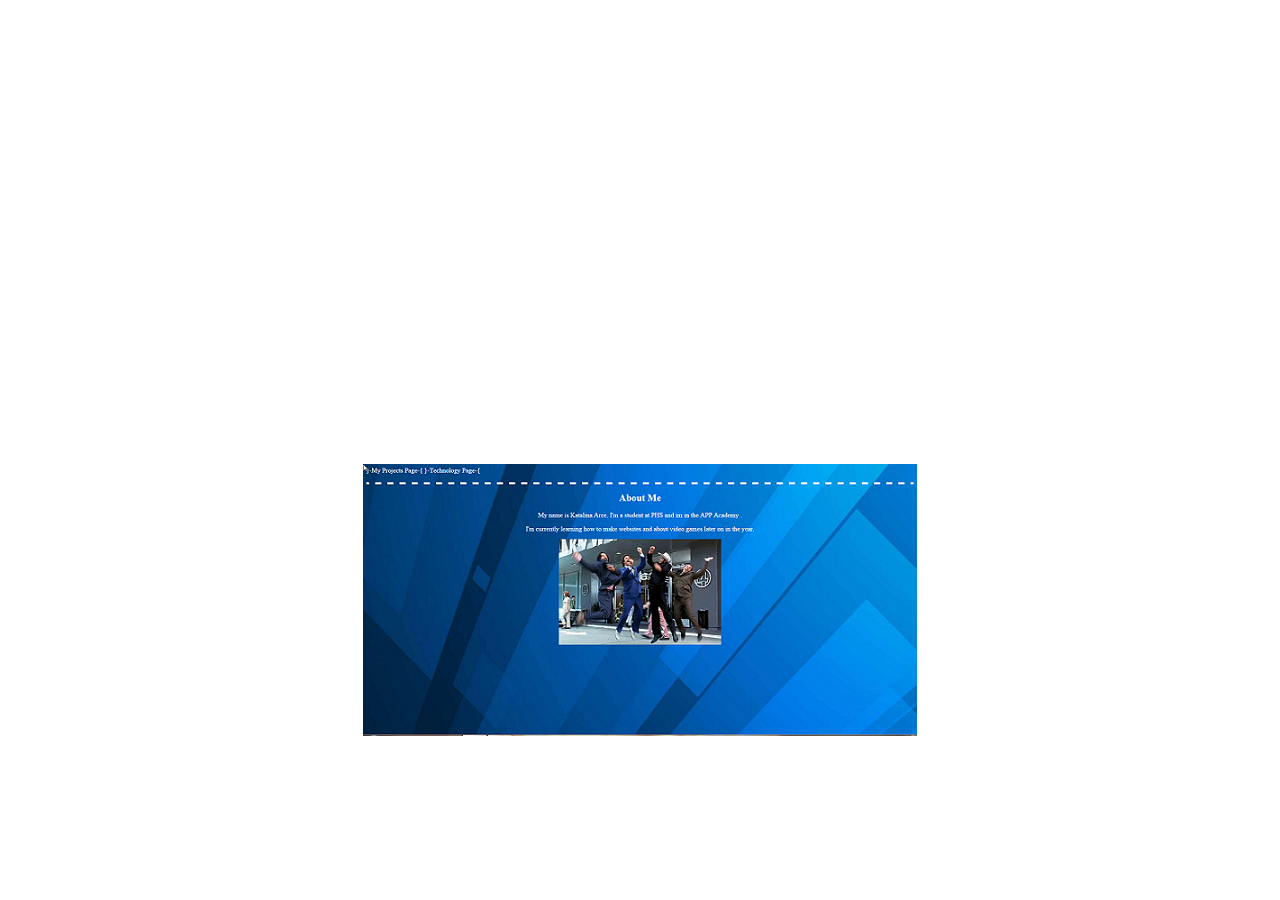
<file: public_html/myprojects.html>
<!DOCTYPE html>
<!--
To change this license header, choose License Headers in Project Properties.
To change this template file, choose Tools | Templates
and open the template in the editor.
-->
<html>
    <head>
        <title></title>
        <meta charset="UTF-8">
        <meta name="viewport" content="width=device-width, initial-scale=1.0">
        <link type="text/css" rel="stylesheet" href="css/style.css">
    </head>
  <body>
      <header>    
          <nav><!--nav over here i put links for my pages and explained what this page is also i put a video and screen shot-->
              <a id="current-link" href="technology page.html">}-Technology Page-{</a>
              <a id="current-link" href="index.html">}-Main Page-{</a>
          </nav>
      </header>
          <article>
            <center>  <h1>This is my projects page</h1>
                <p>Our first project was to make this website about us. For the programming I'm using HTML and CSS.</p> 
                <iframe width="560" height="315" src="//www.youtube.com/embed/uZpUnmuOISQ" frameborder="0" allowfullscreen></iframe>
                <center><img alt src="images/My Index Page.png">
          </article>
  </body>
</html>
</file>
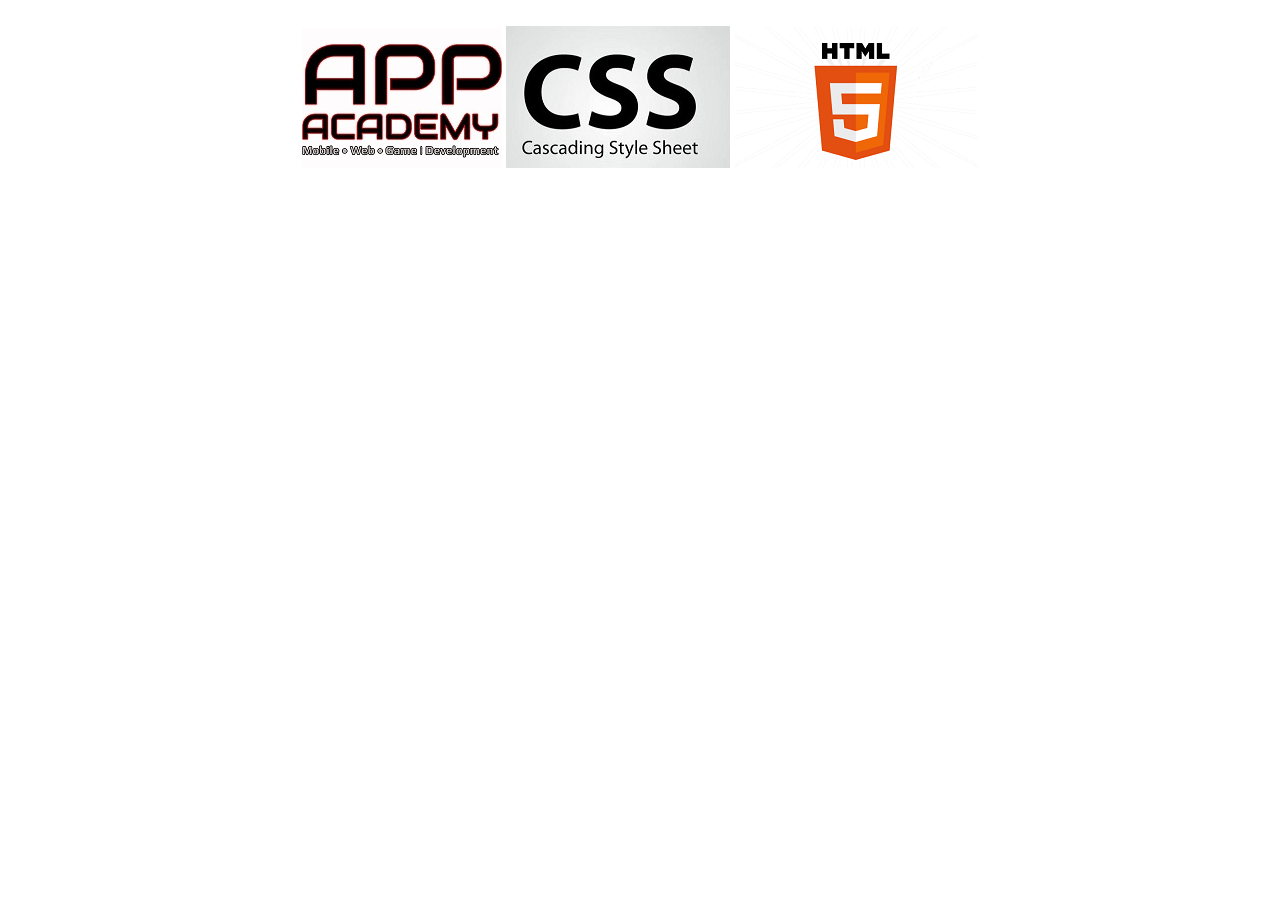
<file: public_html/technology page.html>
<!DOCTYPE html>
<!--
To change this license header, choose License Headers in Project Properties.
To change this template file, choose Tools | Templates
and open the template in the editor.
-->
<html>
    <head>
        <title>Technology page</title>
        <meta charset="UTF-8">
        <meta name="viewport" content="width=device-width, initial-scale=1.0">
        <link type="text/css" rel="stylesheet" href="css/style.css" >
         </head> 
        <body>
        <header>
            <nav>
                 <a id="current-link" href="index.html">}-Main Page-{</a>
                <a id="current-link" href="myprojects.html">}-My projects Page-{</a>
              <center> <img src="images/appacademy-computer.jpg">
                    <img src="images/css.jpg">
                     <img src="images/html.png"><!--img here i put more images and me explaining what HTML and CSS also what the APP Academy is-->
                  </nav>
        <article>  
                   <p class="right">The APP Academy teaches students the full stack of web development. The curriculum includes 
                        Ruby on Rails,Javascript, Backbone.js, JQuery and SQL.</p>
                    <p class="as">Cascading Style Sheets (CSS) is a style sheet language used for describing the 
                    look and formatting of a document written in a markup language. While most often used to
                    style web pages and user interfaces written in HTML and XHTML, 
                    the language can be applied to any kind of XML document, including plain
                    XML, SVG and XUL. CSS is a cornerstone specification of the web and almost 
                    all web pages use CSS style sheets to describe their presentation.</p>
                    <p class="left">HTML or HyperText Markup Language is the standard markup language used to create web pages.
               HTML is written in the form of HTML elements consisting of tags enclosed in angle brackets (like html). 
                HTML tags most commonly come in pairs like h1 and /h1, although some tags represent empty elements and 
                so are unpaired, for example img. The first tag in a pair is the start tag, and the second tag is the end tag 
                (they are also called opening tags and closing tags).</p>
                    <center> <h5>For more information about <a class="uppercase" href="http://www.html.am/"> HTML</a>
                     <a class="uppercase" href="http://www.free-online-training-courses.com/what-is-css/"> and CSS <-- click here </a> </h5>
        </article>                                                                                                                       
    </body>
</html>
</file>
<file: public_html/css/style.css>
body{
 background-image: url(http://netdna.webdesignerdepot.com/uploads/2013/06/featured48@wdd2x.jpg)
}
article p{/*gy here im changing the color of my letters and centering my font also making a border line*/
    color: white;
}
article h1{
    color: white;
    }
    article h2{
        color: white; 
    }
    
    
    h1 {
        border-style: dashed; 
        border-width: 5px; 
        border-color: white;
        border-bottom: none;
        border-left: none;
        border-right: none;
    }
    a{
        text-decoration: none;
        color: white;
    }    
    h5{
        color: white;
    }
  
    .center{
        text-align: center;
    }
</file>
